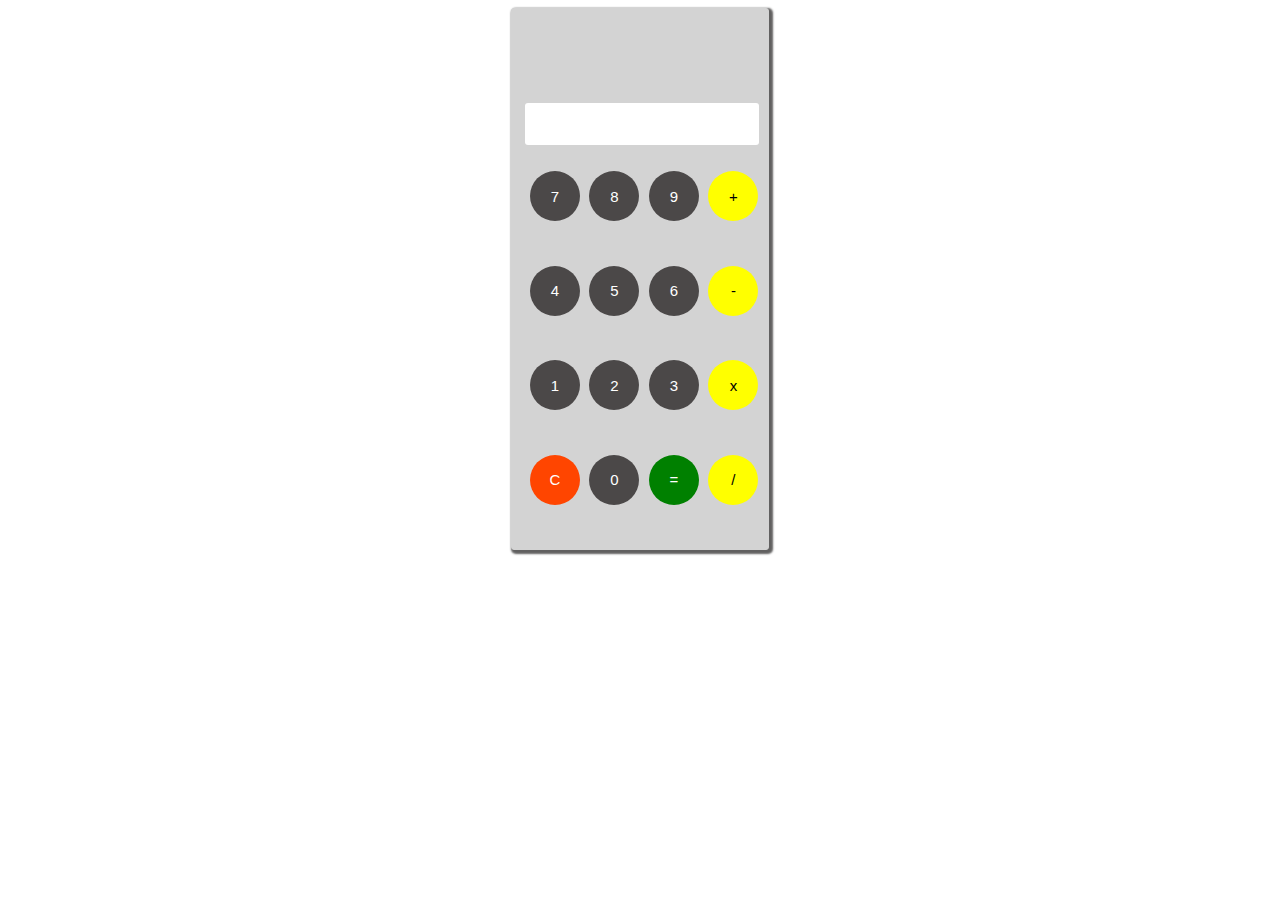
<file: index.html>
<!DOCTYPE html>
<html lang="en">
<head>
    <meta charset="UTF-8">
    <meta name="viewport" content="width=device-width, initial-scale=1.0">
    <title>Calculator</title>
    <link rel="stylesheet" href="./calculator.css">
</head>
<body>
    <div class="top">
        <div class="container">
            <div class="answer">
                <input type="text" name="userInput" id="userInput" readonly>
                <input type="text" name="valueBox" id="valueBox" >
            </div>
            
            <div class="numbers_cont">
                <button class="seven" value=7>7</button>
                <button class="eight" value=8>8</button>
                <button class="nine" value=9>9</button>
                <button class="add" value="+">+</button>
                <button class="four" value=4>4</button>
                <button class="five" value=5>5</button>
                <button class="six" value=6>6</button>
                <button class="subtract" value="-">-</button>
                <button class="one" value=1>1</button>
                <button class="two" value=2>2</button>
                <button class="three" value=3>3</button>
                <button class="multiply" value="*">x</button>
                <button class="clear" value="C">C</button>
                <button class="zero" value=0>0</button>
                <button class="equal" value="=">=</button>
                <button class="division" value="/">/</button>
            </div>
        </div>
    </div>
    
    <script src="./calculator.js"></script>
</body>
</html>
</file>
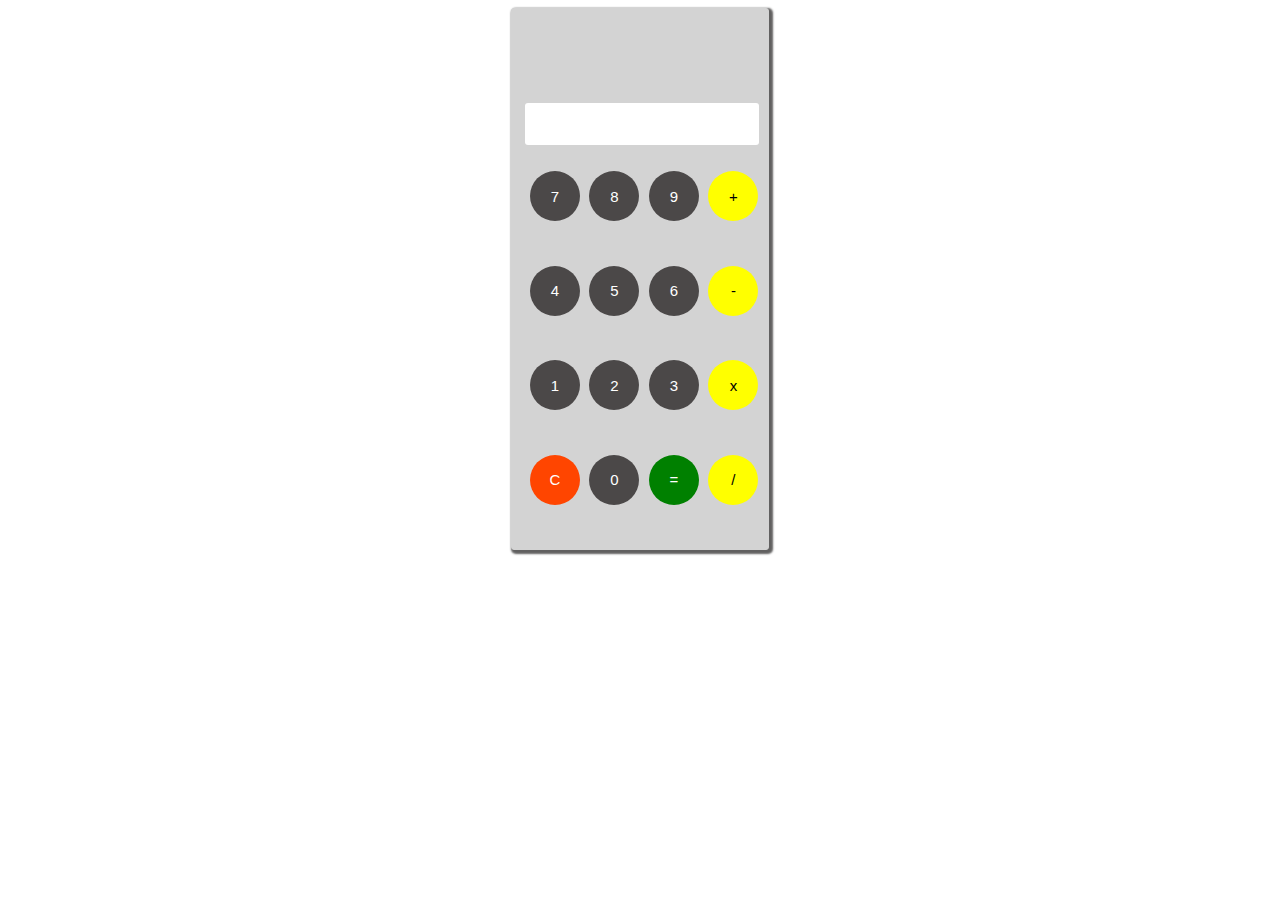
<file: calculator.html>
<!DOCTYPE html>
<html lang="en">
<head>
    <meta charset="UTF-8">
    <meta name="viewport" content="width=device-width, initial-scale=1.0">
    <title>Calculator</title>
    <link rel="stylesheet" href="./calculator.css">
</head>
<body>
    <div class="top">
        <div class="container">
            <div class="answer">
                <input type="text" name="userInput" id="userInput" readonly>
                <input type="text" name="valueBox" id="valueBox" >
            </div>
            
            <div class="numbers_cont">
                <button class="seven" value=7>7</button>
                <button class="eight" value=8>8</button>
                <button class="nine" value=9>9</button>
                <button class="add" value="+">+</button>
                <button class="four" value=4>4</button>
                <button class="five" value=5>5</button>
                <button class="six" value=6>6</button>
                <button class="subtract" value="-">-</button>
                <button class="one" value=1>1</button>
                <button class="two" value=2>2</button>
                <button class="three" value=3>3</button>
                <button class="multiply" value="*">x</button>
                <button class="clear" value="C">C</button>
                <button class="zero" value=0>0</button>
                <button class="equal" value="=">=</button>
                <button class="division" value="/">/</button>
            </div>
        </div>
    </div>
    
    <script src="./calculator.js"></script>
</body>
</html>
</file>
<file: calculator.css>
.top{
    display: flex;
    align-items: center;
    justify-content: center;
}

.container{
    display: flex;
    flex-direction: column;
    justify-content: space-evenly;
    align-items:center;
    border: 1px solid lightgray;
    border-radius: 3px;
    height: 60vh;
    width: 20vw;
    background-color: lightgray;
    box-shadow: 2px 2px 2px 2px rgb(97, 96, 96);
}
.answer{
    width: 100%;
    height: 30%;
    display: flex;
    flex-direction: column;
    justify-content: space-evenly;
}
#userInput{
    height: 25%;
    width: 90%;
    position: relative;
    left: 13px;
    border: none;
    background-color: lightgray;
    outline: none;
}
#valueBox{
    height: 25%;
    width: 90%;
    border: none;
    border-radius: 3px;
    position: relative;
    left: 13px;
    outline: none;
}
.numbers_cont{
    width: 100%;
    height: 70%;
    display: grid;
    grid-template-areas: 
    'h se e n p'
    'h f fi s m'
    'h o t th mu'
    'h c z eq d';
    grid-template-columns:0.3fr 1fr 1fr 1fr 1fr;
    grid-template-rows: 1fr 1fr 1fr 1fr;

}
.seven{
    grid-area: se;
    background-color: rgb(75, 72, 72);
    color: white;

}
.eight{
    grid-area: e;
    background-color: rgb(75, 72, 72);
    color: white;
}
.nine{
    grid-area: n;
    background-color: rgb(75, 72, 72);
    color: white;
}
.add{
    grid-area: p;
    background-color: yellow;
}
.four{
    grid-area: f;
    background-color: rgb(75, 72, 72);
    color: white;
}
.five{
    grid-area: fi;
    background-color: rgb(75, 72, 72);
    color: white;
}
.six{
    grid-area: s;
    background-color: rgb(75, 72, 72);
    color: white;
}
.subtract{
    grid-area: m;
    background-color: yellow;
}
.one{
    grid-area: o;
    background-color: rgb(75, 72, 72);
    color: white;
}
.two{
    grid-area: t;
    background-color: rgb(75, 72, 72);
    color: white;
}
.three{
    grid-area: th;
    background-color: rgb(75, 72, 72);
    color: white;
}
.multiply{
    grid-area: mu;
    background-color: yellow;
}
.clear{
    grid-area: c;
    background-color: orangered;
    color: white;
}
.zero{
    grid-area: z;
    background-color: rgb(75, 72, 72);
    color: white;
}
.equal{
    grid-area: eq;
    background-color: green;
    color: white;
}
.division{
    grid-area: d;
    background-color: yellow;
}
button{
    font-size: 15px;
    width: 50px;
    height: 50px;
    border-radius: 50%;
    padding: 5px;
    border: 0px solid black;
}
button:hover{
    background-color: white;
    color: black;
    /* border: 2px solid rgb(75, 72, 72); */
    box-shadow: 1px 1px 1px 1px rgb(81, 82, 82);
}
#valueBox:focus{
outline: 5px solid rgb(125, 214, 244);
}
#valueBox,#userInput{
    justify-content: center;
    /* caret-color: transparent; */
    text-align: end;
    color: rgb(81, 82, 82);
    font-size: 20px;
}
</file>
